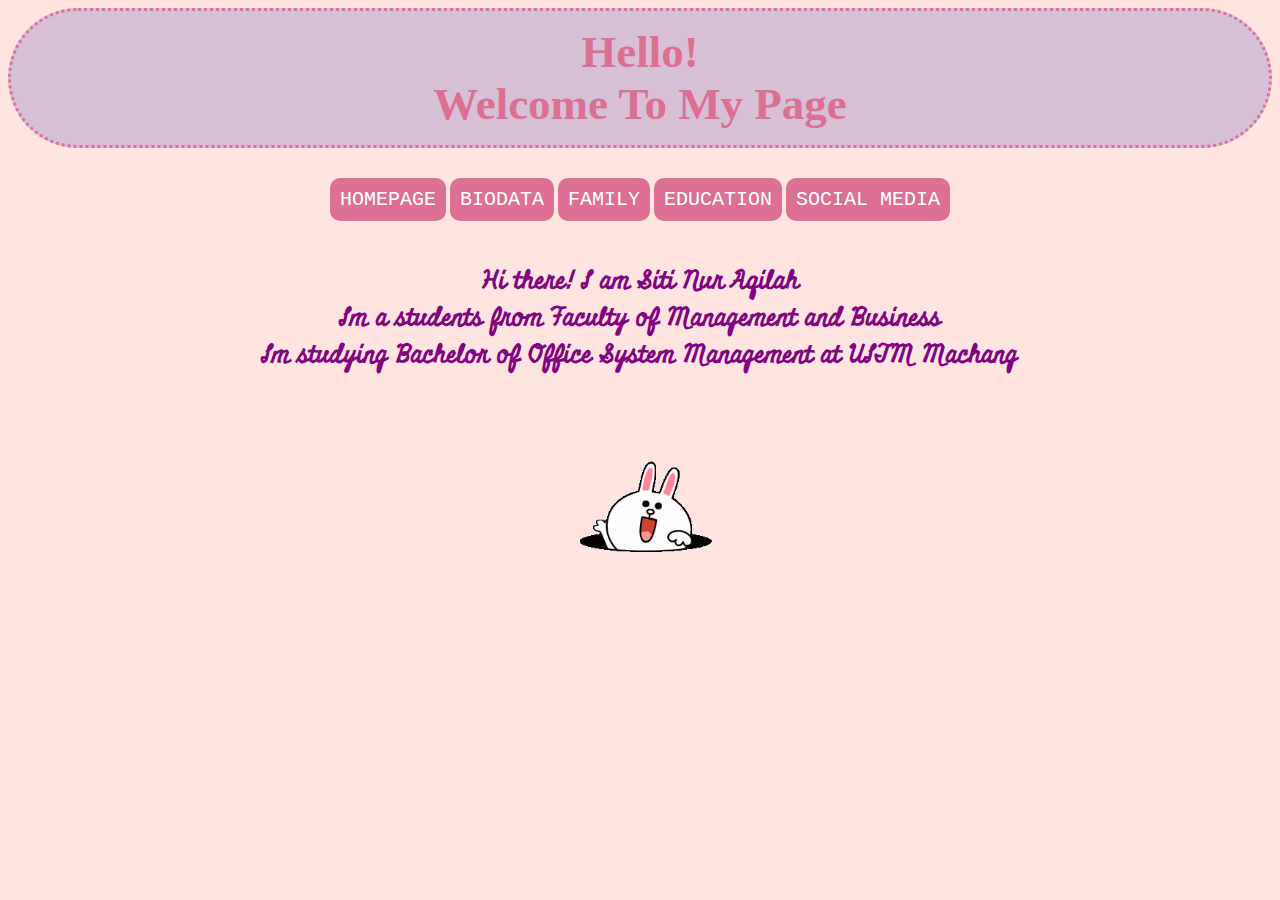
<file: index.html>
<html>
	<head>
		<center><style>
			a:link, a:visited
				{
					background-color: PaleVioletRed;
					color: White;
					font-family: courier;
					padding: 10px;
					text-align: center;
					text-decoration: blink;
					display: inline-block;
					border-radius: 10px
				}
			a:hover, a:active
				{
					background-color: LightPink;
					color: Purple;
				}
		</style></center>

		<title>My Homepage</title>
			<link rel="stylesheet" href="style.css">
			<link href="https://fonts.googleapis.com/css2?family=Astloch&family=Homemade+Apple&family=Miniver&family=Nerko+One&family=Ruge+Boogie&display=swap" rel="stylesheet">	
		</head>	
<body>
<center><h1>Hello! <br> Welcome To My Page</h1>

<center>


<!--internal links-->
<a href ="index.html"; style="font-size: 20px">HOMEPAGE<a>
<a href="biodata.html"; style="font-size: 20px">BIODATA<a>
<a href="family.html"; style="font-size: 20px">FAMILY<a>
<a href="education.html"; style="font-size: 20px">EDUCATION<a>
<a href="socialmedia.html"; style="font-size: 20px">SOCIAL MEDIA<a>


</center>

<h5>Hi there! I am Siti Nur Aqilah<br> Im a students from Faculty of Management and Business<br>Im studying Bachelor of Office System Management at UITM Machang</h5>


<img src="images home.gif" height="150px"></center>

</body>
</html>
</file>
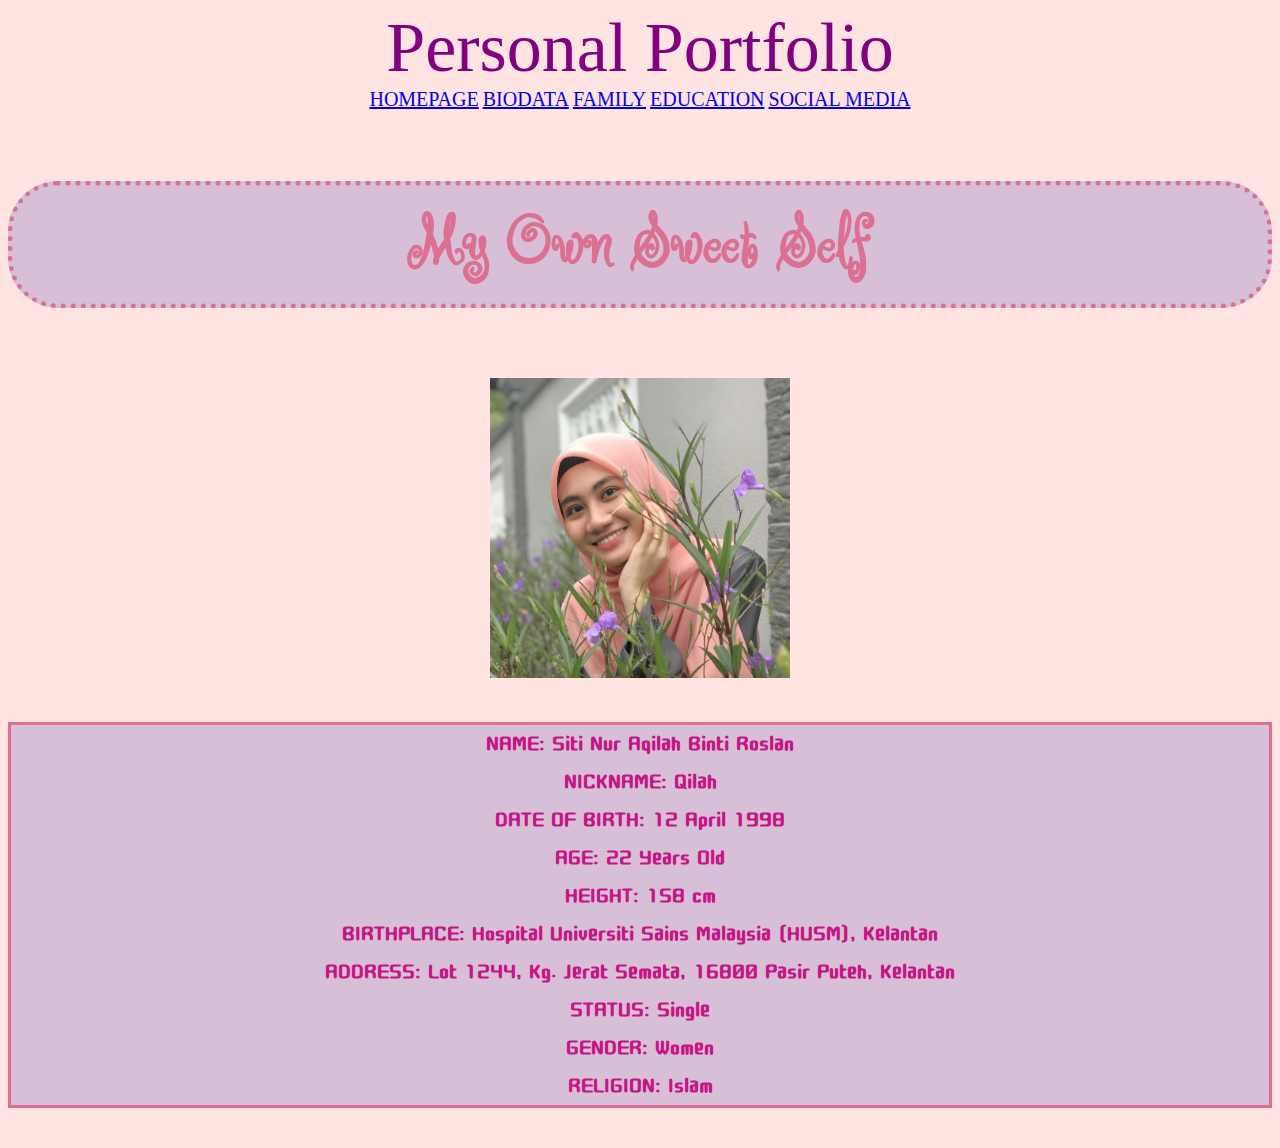
<file: biodata.html>
<!DOCTYPE html>
<html>
	<head>

		<title>My Biodata</title>
			<link rel="stylesheet" href="style.css">
			<link href="https://fonts.googleapis.com/css2?family=Cute+Font&family=Homemade+Apple&family=Miniver&family=Nerko+One&family=Ruge+Boogie&display=swap" rel="stylesheet"> 
	</head>	
<body>
<center><h>Personal Portfolio</h> <br>


<!--internal links-->
<a href ="index.html"; style="font-size: 20px">HOMEPAGE<a>
<a href="biodata.html"; style="font-size: 20px">BIODATA<a>
<a href="family.html"; style="font-size: 20px">FAMILY<a>
<a href="education.html"; style="font-size: 20px">EDUCATION<a>
<a href="socialmedia.html"; style="font-size: 20px">SOCIAL MEDIA<a>


<center><h3>My Own Sweet Self</h3>
<img src="images biodata.jpg" height="300px;"></center>



<h4><center>NAME: Siti Nur Aqilah Binti Roslan </center>
<center>NICKNAME: Qilah </center>
<center>DATE OF BIRTH: 12 April 1998 </center>
<center>AGE: 22 Years Old </center>
<center>HEIGHT: 158 cm </center>
<center>BIRTHPLACE: Hospital Universiti Sains Malaysia (HUSM), Kelantan </center>
<center>ADDRESS: Lot 1244, Kg. Jerat Semata, 16800 Pasir Puteh, Kelantan </center>
<center>STATUS: Single </center>
<center>GENDER: Women </center>
<center>RELIGION: Islam </center></h4>


</body>
</html>
</file>
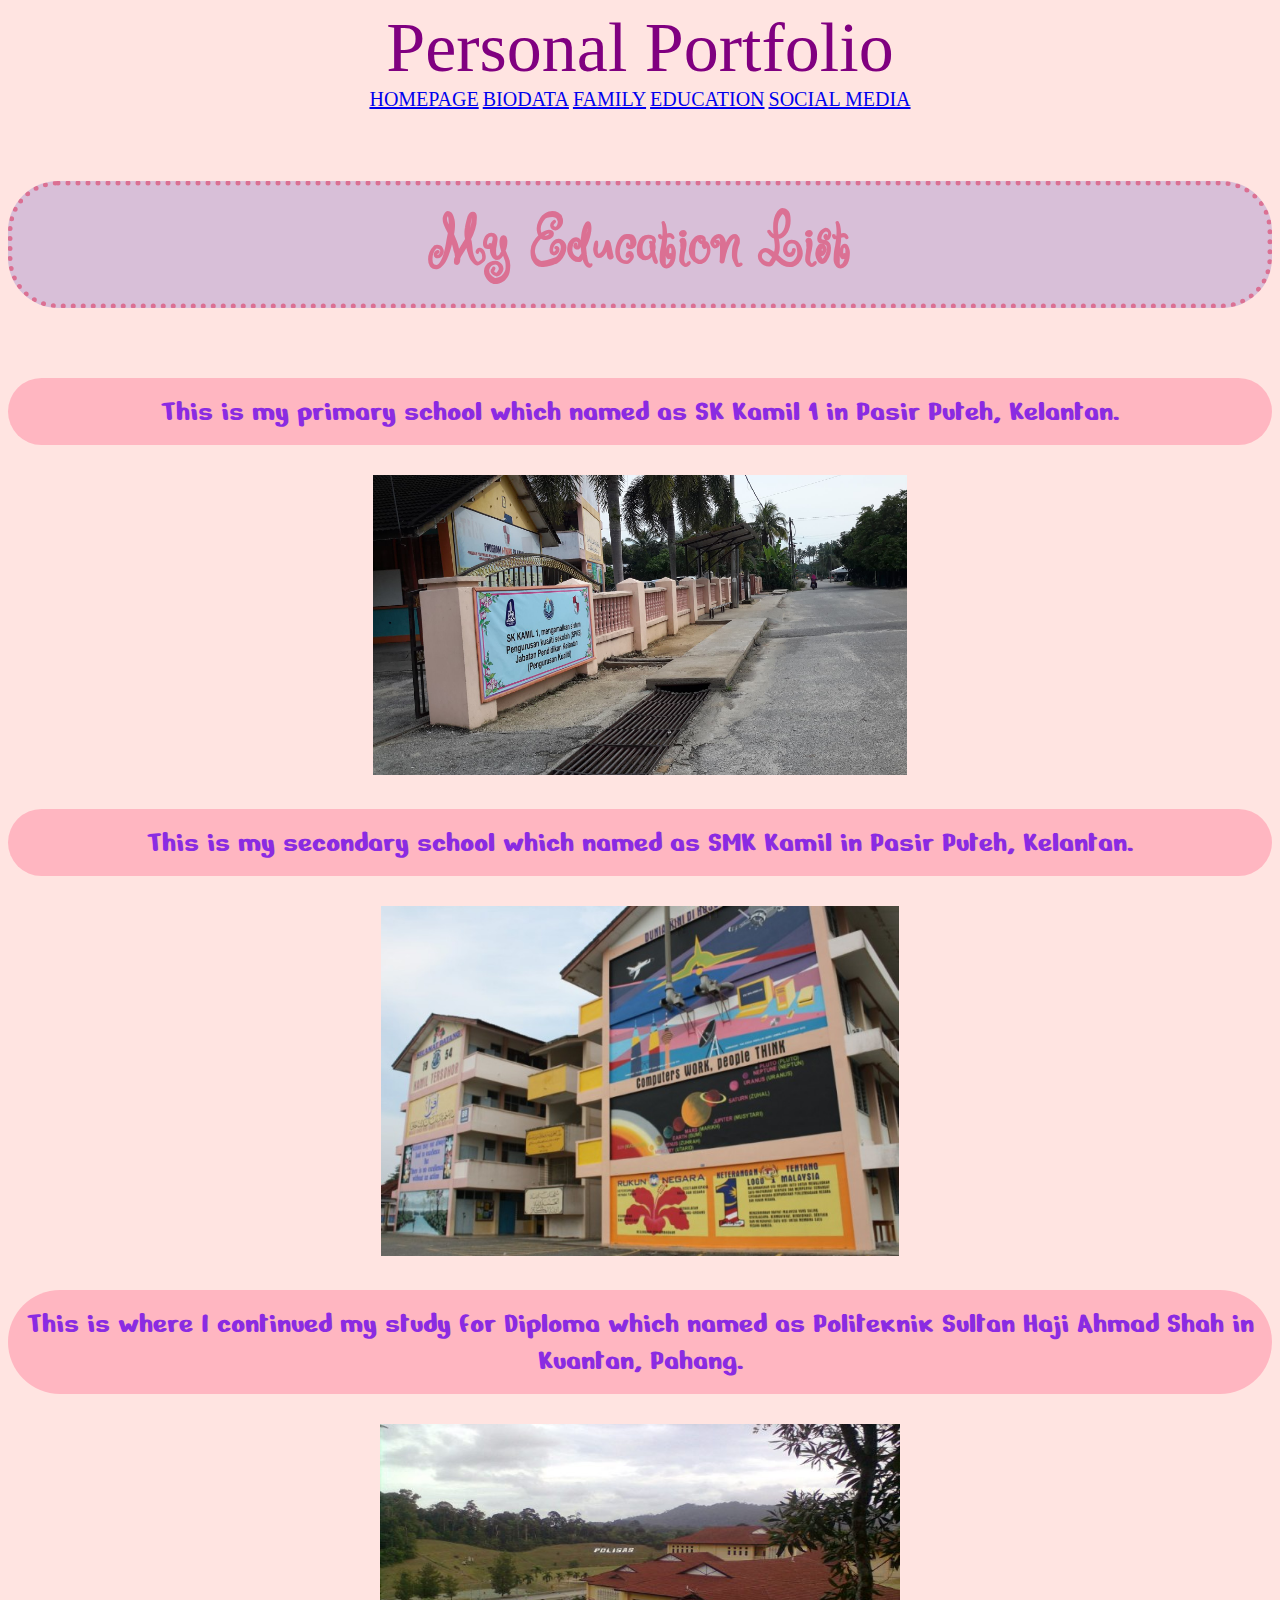
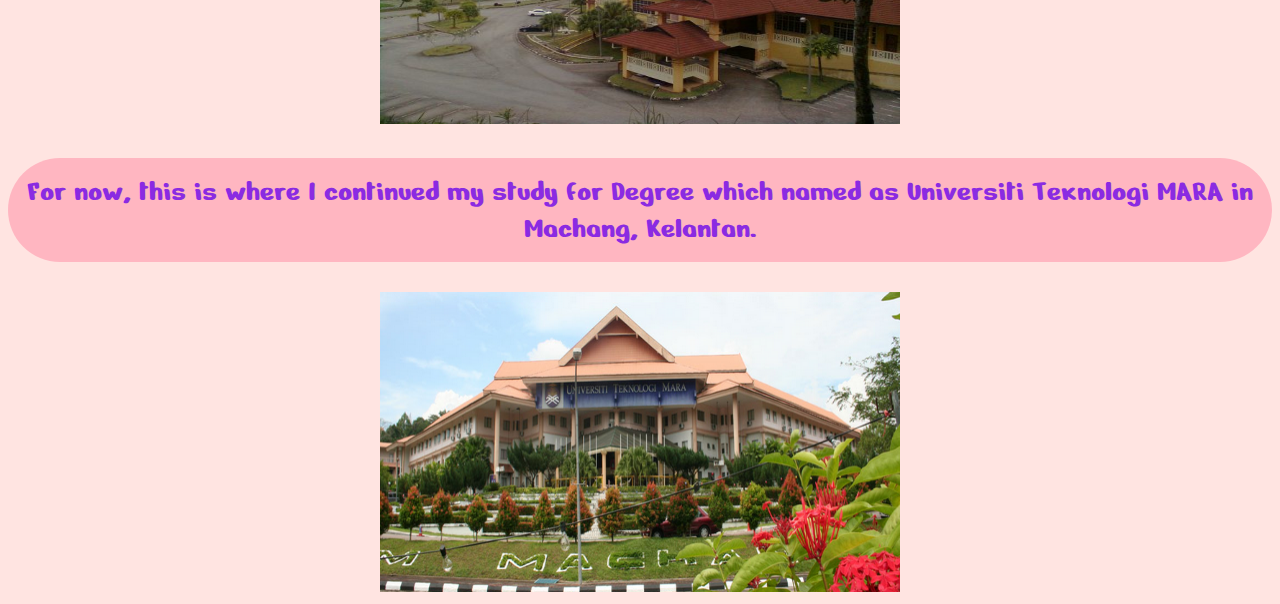
<file: education.html>
<!DOCTYPE html>
<html>
	<head>
		
		<title>My Education</title>
			<link rel="stylesheet" href="style.css">
			<link href="https://fonts.googleapis.com/css2?family=Astloch&family=Homemade+Apple&family=Miniver&family=Nerko+One&family=Ruge+Boogie&display=swap" rel="stylesheet"> 
	</head>	
<body>
<center><h>Personal Portfolio</h><br>


<!--internal links-->
<a href ="index.html"; style="font-size: 20px">HOMEPAGE<a>
<a href="biodata.html"; style="font-size: 20px">BIODATA<a>
<a href="family.html"; style="font-size: 20px">FAMILY<a>
<a href="education.html"; style="font-size: 20px">EDUCATION<a>
<a href="socialmedia.html"; style="font-size: 20px">SOCIAL MEDIA<a>


<center><h3>My Education List</h3>

<p>This is my primary school which named as SK Kamil 1 in Pasir Puteh, Kelantan.</p>
<img src="images education1.jpg" height="300px">

<p>This is my secondary school which named as SMK Kamil in Pasir Puteh, Kelantan.</p>
<img src="images education2.jpg" height="350px">

<p>This is where I continued my study for Diploma which named as Politeknik Sultan Haji Ahmad Shah in Kuantan, Pahang.</p>
<img src="images education3.jpg" height="300px" width="520px">

<p>For now, this is where I continued my study for Degree which named as Universiti Teknologi MARA in Machang, Kelantan.</p>
<img src="images education4.png" height="300px" width="520px">
</file>
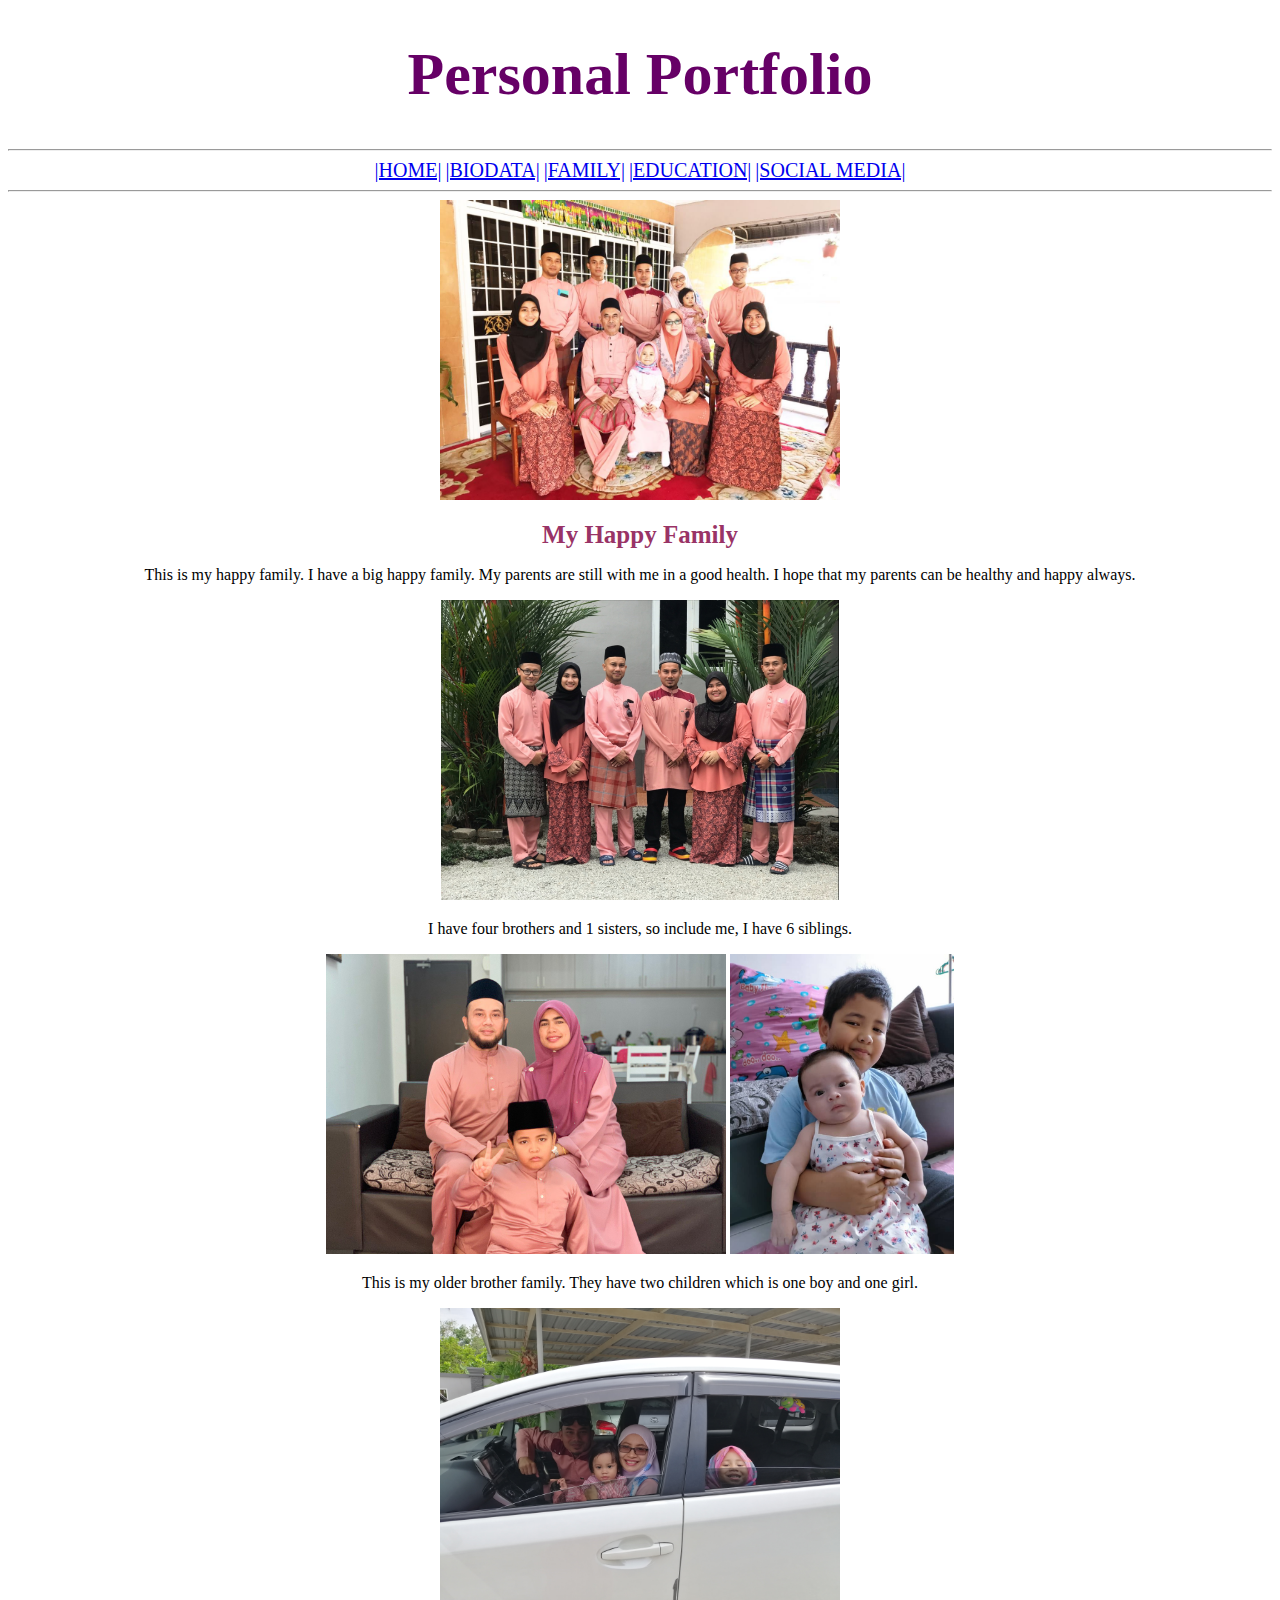
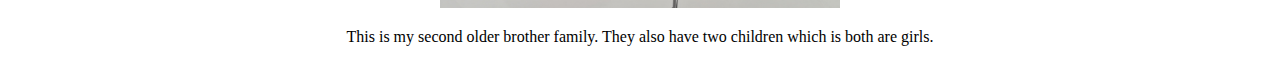
<file: family.html>
<!DOCTYPE html>
<html>
<head>
<style>
body {
	background-image: url(https://img.freepik.com/free-vector/vintage-ornamental-flowers-background_52683-28040.jpg?size=626&ext=jpg);
} 
</style>
	<title>Personal Portfolio</title>
</head>	
<body>
<center><h1 style="color: #660066;font-size: 60px;font-family: Lucida Handwriting;">Personal Portfolio</h1>

<hr>

<!--internal links-->
<a href ="home.html"; style="font-size: 20px">|HOME|<a>
<a href="biodata.html"; style="font-size: 20px">|BIODATA|<a>
<a href="family.html"; style="font-size: 20px">|FAMILY|<a>
<a href="education.html"; style="font-size: 20px">|EDUCATION|<a>
<a href="socialmedia.html"; style="font-size: 20px">|SOCIAL MEDIA|<a>

<hr>

<center><img src="images family.jpg" height="300px"></center>
<center><h1 style="color: #993366;font-size: 25px;font-family: papyrus">My Happy Family</h1>

<p><center>This is my happy family. I have a big happy family. My parents are still with me in a good health. I hope that my parents can be healthy and happy always.</center></p>

<img src="images siblings.jpg" height="300px">
<p><center> I have four brothers and 1 sisters, so include me, I have 6 siblings. </center></p>

<img src="images siblings2.jpg" height="300px">
<img src="images siblings4.jpg" height="300px">
<p><center>This is my older brother family. They have two children which is one boy and one girl.</center></p>

<img src="images siblings3.jpg" height="300px">
<p><center>This is my second older brother family. They also have two children which is both are girls.</center></p>
</file>
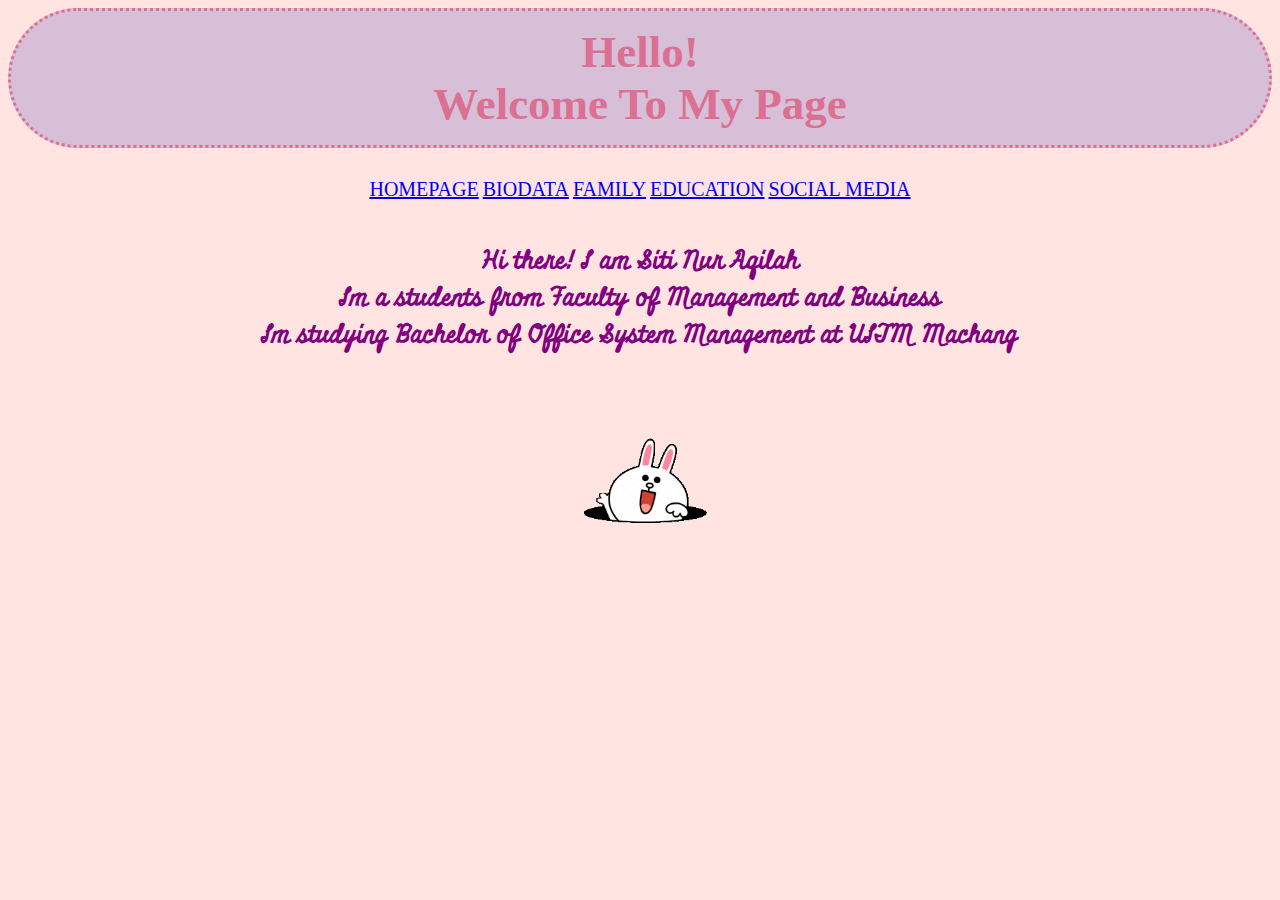
<file: home.html>
<html>
	<head>

		<title>My Homepage</title>
			<link rel="stylesheet" href="style.css">
			<link href="https://fonts.googleapis.com/css2?family=Astloch&family=Homemade+Apple&family=Miniver&family=Nerko+One&family=Ruge+Boogie&display=swap" rel="stylesheet">  
	</head>	
<body>
<center><h1>Hello! <br> Welcome To My Page</h1>

<center>


<!--internal links-->
<a href ="index.html"; style="font-size: 20px">HOMEPAGE<a>
<a href="biodata.html"; style="font-size: 20px">BIODATA<a>
<a href="family.html"; style="font-size: 20px">FAMILY<a>
<a href="education.html"; style="font-size: 20px">EDUCATION<a>
<a href="socialmedia.html"; style="font-size: 20px">SOCIAL MEDIA<a>


</center>

<h5>Hi there! I am Siti Nur Aqilah<br> Im a students from Faculty of Management and Business<br> Im studying Bachelor of Office System Management at UITM Machang</h5>

<img src="images home.gif" height="140px"></center>
</file>
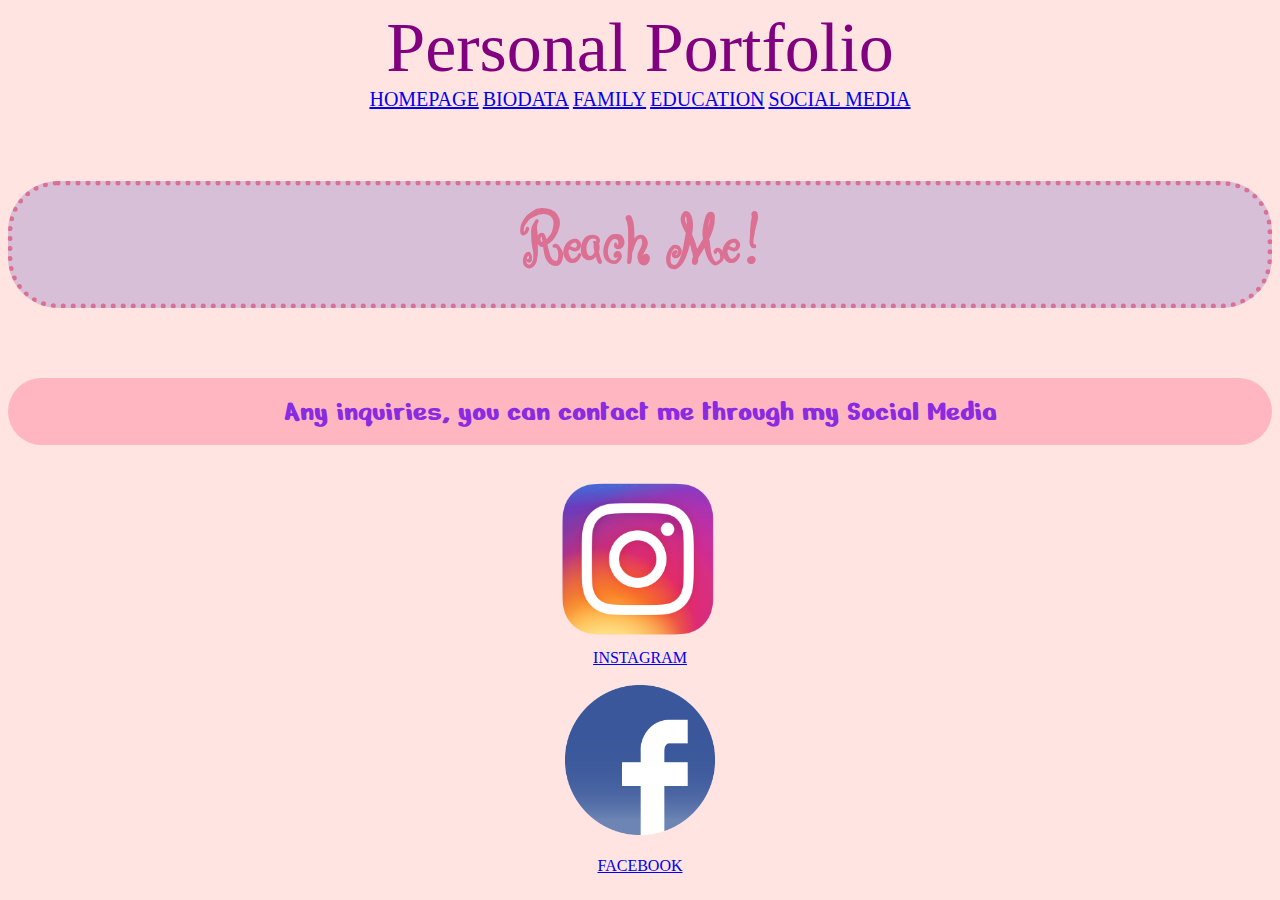
<file: socialmedia.html>
<!DOCTYPE html>
<html>
	<head>

		<title>My Social Media</title>
			<link rel="stylesheet" href="style.css">
			<link href="https://fonts.googleapis.com/css2?family=Astloch&family=Homemade+Apple&family=Miniver&family=Nerko+One&family=Ruge+Boogie&display=swap" rel="stylesheet">  
	</head>	
<body>
<center><h>Personal Portfolio</h><br>


<!--internal links-->
<a href ="index.html"; style="font-size: 20px">HOMEPAGE<a>
<a href="biodata.html"; style="font-size: 20px">BIODATA<a>
<a href="family.html"; style="font-size: 20px">FAMILY<a>
<a href="education.html"; style="font-size: 20px">EDUCATION<a>
<a href="socialmedia.html"; style="font-size: 20px">SOCIAL MEDIA<a>


<center><h3>Reach Me!</h3>

<center><p>Any inquiries, you can contact me through my Social Media</p></center>

<img src="images socialmedia1.png" height="170px">
<center><a href="https://www.Instagram.com/q.ilah">INSTAGRAM</a></center>

<br>

<img src="images socialmedia2.png" height="150px"><br><br>
<center><a href="https://www.facebook.com/aqilahroslan17">FACEBOOK</a></center>

</body>
</html>
</file>
<file: style.css>
body
	{
		background-color: MistyRose;
	}
p 
	{
		font-family: "Nerko One", cursive;
		font-size: 30px;
		color: BlueViolet;
		background-color: LightPink;
		border: 3px ;
		padding: 15px;
		border-radius: 90px;
		border-right-width: 10px;

	}

h
	{
		font-family: "Homemade Apple";
		font-size: 70px;
		color: Purple;
		
	}
h1 
	{
		font-family: "Homemade Apple";
		font-size: 45px;
		color: PaleVioletRed;
		background-color: Thistle;
		border: 3px dotted;
		padding: 15px;
		border-radius: 200px;
		border-spacing: 15px

	}
h2
	{
		font-family: "Nerko One";
		font-size: 40px

	}

h3
	{
		font-family: "Ruge Boogie";
		font-size: 70px;
		color: PaleVioletRed;
		background-color: Thistle;
		border: 5px dotted;
		border-color: PaleVioletRed;
		padding: 15px;
		border-radius: 50px;

	}

h4
	{
		font-family: "Cute Font";
		font-size: 30px;
		color: MediumVioletRed;
		background-color: Thistle;
		border: 3px solid;
		border-color: PaleVioletRed;

	}
h5
	{
		font-family: "Miniver";
		font-size: 25px;
		color: Purple;
		background-color: transparent;

	}
</file>
